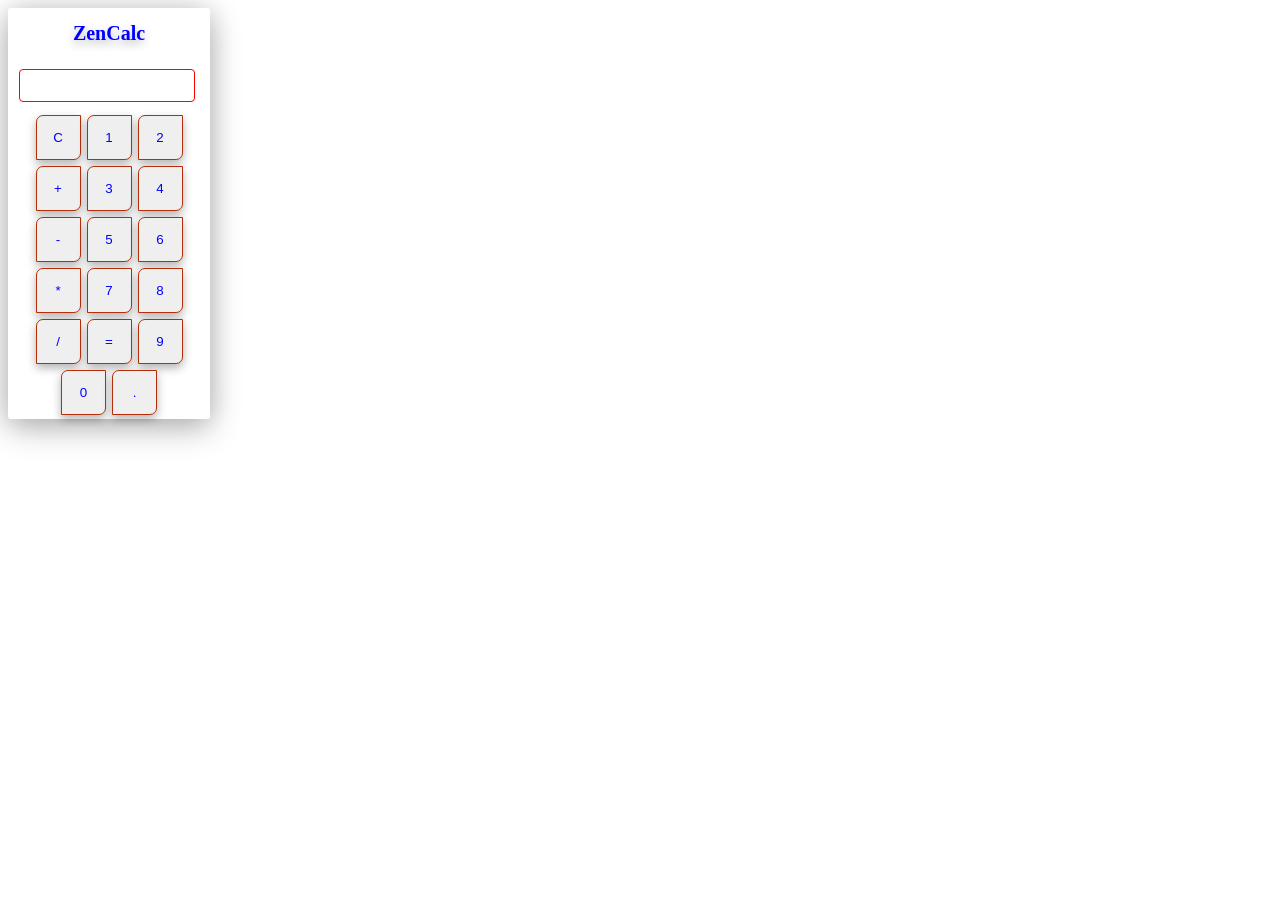
<file: index.html>
<!DOCTYPE html>
<html lang="en">
<head>
  <link rel="stylesheet" href="index.css">
  <title>Document</title>
</head>
<body>
  <div id="calculator">
    <h1 class="heading">ZenCalc</h1>
    <input type="text" id="display" readonly>
    <div class="buttons">
      <button class="button" onclick="currentDisplay='';
      document.querySelector('#display').value=currentDisplay;">C</button>
      <button class="button" onclick="currentDisplay=currentDisplay+'1';
      document.querySelector('#display').value=currentDisplay;">1</button>
      <button class="button" onclick="currentDisplay=currentDisplay+'2';
      document.querySelector('#display').value=currentDisplay;">2</button>
      <button class="button" onclick="currentDisplay=currentDisplay+'+';
      document.querySelector('#display').value=currentDisplay;">+</button>
      <button class="button" onclick="currentDisplay=currentDisplay+'3';
      document.querySelector('#display').value=currentDisplay;">3</button>
      <button class="button" onclick="currentDisplay=currentDisplay+'4';
      document.querySelector('#display').value=currentDisplay;">4</button>
      <button class="button" onclick="currentDisplay=currentDisplay+'-';
      document.querySelector('#display').value=currentDisplay;">-</button>
      <button class="button" onclick="currentDisplay=currentDisplay+'5';
      document.querySelector('#display').value=currentDisplay;">5</button>
      <button class="button" onclick="currentDisplay=currentDisplay+'6';
      document.querySelector('#display').value=currentDisplay;">6</button>
      <button class="button" onclick="currentDisplay=currentDisplay+'*';
      document.querySelector('#display').value=currentDisplay;">*</button>
      <button class="button" onclick="currentDisplay=currentDisplay+'7';
      document.querySelector('#display').value=currentDisplay;">7</button>
      <button class="button" onclick="currentDisplay=currentDisplay+'8';
      document.querySelector('#display').value=currentDisplay;">8</button>
      <button class="button" onclick="currentDisplay=currentDisplay+'/';
      document.querySelector('#display').value=currentDisplay;">/</button>
      <button class="button" onclick="currentDisplay=eval(currentDisplay);
      document.querySelector('#display').value=currentDisplay;">=</button>
      <button class="button" onclick="currentDisplay=currentDisplay+'9';
      document.querySelector('#display').value=currentDisplay;">9</button>
      <button class="button" onclick="currentDisplay=currentDisplay+'0';
      document.querySelector('#display').value=currentDisplay;">0</button>
      <button class="button" onclick="currentDisplay=currentDisplay+'.';
      document.querySelector('#display').value=currentDisplay;">.</button>
    </div>
    <script>
      let currentDisplay='';
      document.querySelector('#display').value=currentDisplay;
      
    </script>

  </div>
</body>
</html>
</file>
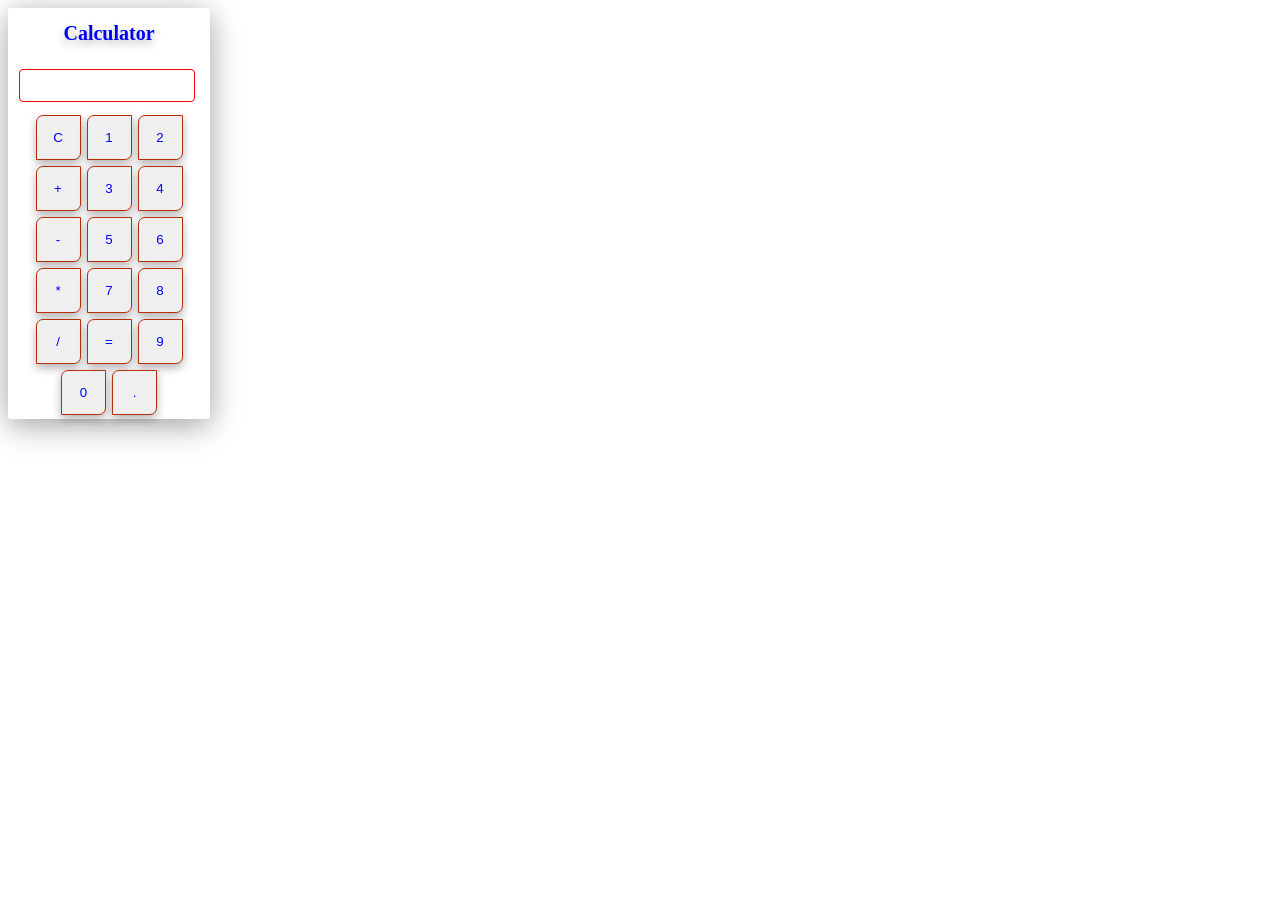
<file: calculator.html>
<!DOCTYPE html>
<html lang="en">
<head>
  <link rel="stylesheet" href="calculator.css">
  <title>Document</title>
</head>
<body>
  <div id="calculator">
    <h1 class="heading">Calculator</h1>
    <input type="text" id="display" readonly>
    <div class="buttons">
      <button class="button" onclick="currentDisplay='';
      document.querySelector('#display').value=currentDisplay;">C</button>
      <button class="button" onclick="currentDisplay=currentDisplay+'1';
      document.querySelector('#display').value=currentDisplay;">1</button>
      <button class="button" onclick="currentDisplay=currentDisplay+'2';
      document.querySelector('#display').value=currentDisplay;">2</button>
      <button class="button" onclick="currentDisplay=currentDisplay+'+';
      document.querySelector('#display').value=currentDisplay;">+</button>
      <button class="button" onclick="currentDisplay=currentDisplay+'3';
      document.querySelector('#display').value=currentDisplay;">3</button>
      <button class="button" onclick="currentDisplay=currentDisplay+'4';
      document.querySelector('#display').value=currentDisplay;">4</button>
      <button class="button" onclick="currentDisplay=currentDisplay+'-';
      document.querySelector('#display').value=currentDisplay;">-</button>
      <button class="button" onclick="currentDisplay=currentDisplay+'5';
      document.querySelector('#display').value=currentDisplay;">5</button>
      <button class="button" onclick="currentDisplay=currentDisplay+'6';
      document.querySelector('#display').value=currentDisplay;">6</button>
      <button class="button" onclick="currentDisplay=currentDisplay+'*';
      document.querySelector('#display').value=currentDisplay;">*</button>
      <button class="button" onclick="currentDisplay=currentDisplay+'7';
      document.querySelector('#display').value=currentDisplay;">7</button>
      <button class="button" onclick="currentDisplay=currentDisplay+'8';
      document.querySelector('#display').value=currentDisplay;">8</button>
      <button class="button" onclick="currentDisplay=currentDisplay+'/';
      document.querySelector('#display').value=currentDisplay;">/</button>
      <button class="button" onclick="currentDisplay=eval(currentDisplay);
      document.querySelector('#display').value=currentDisplay;">=</button>
      <button class="button" onclick="currentDisplay=currentDisplay+'9';
      document.querySelector('#display').value=currentDisplay;">9</button>
      <button class="button" onclick="currentDisplay=currentDisplay+'0';
      document.querySelector('#display').value=currentDisplay;">0</button>
      <button class="button" onclick="currentDisplay=currentDisplay+'.';
      document.querySelector('#display').value=currentDisplay;">.</button>
    </div>
    <script>
      let currentDisplay='';
      document.querySelector('#display').value=currentDisplay;
      
    </script>

  </div>
</body>
</html>
</file>
<file: index.css>
#calculator{
  border: solid;
  border-width: 1px;
  border-color: rgba(255,255,255,0.15);
  border-radius: 3px;
  width: 200px;
  background: rgba(255,255,255,0.08);
  backdrop-filter: blur(15px);
  box-shadow: 0 8px 32px rgba(0,0,0,0.3), 0 0 30px rgba(0,0,0,0.1);
  transition: 0.4s;
}
#calculator:hover{
  box-shadow: 0 12px 40px rgba(0,0,0,0.4), 0 0 50px rgba(0,255,255,0.25);
  
}
#display{
  margin: 10px;
  width: 85%;
  font-size: 25px;
  border: solid;
  border-width: 1px;
  border-color: red;
  border-radius: 4px;
  background: rgba(255,255,255,0.2);
  color: rgb(40, 45, 70);
}

.buttons{
  display: flex;
  justify-content: center;
  flex-wrap: wrap;
  
}
.button{
  height: 45px;
  width: 45px;
  margin: 3px;
  border: solid;
  border-color: rgb(182, 46, 9);
  border-width: 1px;
  border-top-left-radius: 7px;
  border-bottom-right-radius: 7px;
  color: blue;
  cursor: pointer;
  transition: all 0.3s ease;
  box-shadow: 0 4px 10px rgba(0,0,0,0.3);
  
}
.button:hover{
  transform:scale(1.1);
  box-shadow:0 10px 25px rgba(0,0,0,0.5);
}
.button:active{
  transform: scale(0.95);
}

.heading{
  font-size: 20px;
  text-align: center;
  transition: all 0.3s ease;
  text-shadow: 0 4px 10px rgba(0,0,0,0.3);
  color: blue;
  font-family:'Audiowide', cursive;

}
.heading:hover{
  transform: scale(1.1);
  text-shadow: 0 10px 25px rgba(0,0,0,0.5);
}
.heading:active{
  transform: scale(0.95);
}
</file>
<file: calculator.css>
#calculator{
  border: solid;
  border-width: 1px;
  border-color: rgba(255,255,255,0.15);
  border-radius: 3px;
  width: 200px;
  background: rgba(255,255,255,0.08);
  backdrop-filter: blur(15px);
  box-shadow: 0 8px 32px rgba(0,0,0,0.3), 0 0 30px rgba(0,0,0,0.1);
  transition: 0.4s;
}
#calculator:hover{
  box-shadow: 0 12px 40px rgba(0,0,0,0.4), 0 0 50px rgba(0,255,255,0.25);
  
}
#display{
  margin: 10px;
  width: 85%;
  font-size: 25px;
  border: solid;
  border-width: 1px;
  border-color: red;
  border-radius: 4px;
  background: rgba(255,255,255,0.2);
  color: rgb(40, 45, 70);
}

.buttons{
  display: flex;
  justify-content: center;
  flex-wrap: wrap;
  
}
.button{
  height: 45px;
  width: 45px;
  margin: 3px;
  border: solid;
  border-color: rgb(182, 46, 9);
  border-width: 1px;
  border-top-left-radius: 7px;
  border-bottom-right-radius: 7px;
  color: blue;
  cursor: pointer;
  transition: all 0.3s ease;
  box-shadow: 0 4px 10px rgba(0,0,0,0.3);
  
}
.button:hover{
  transform:scale(1.1);
  box-shadow:0 10px 25px rgba(0,0,0,0.5);
}
.button:active{
  transform: scale(0.95);
}

.heading{
  font-size: 20px;
  text-align: center;
  transition: all 0.3s ease;
  text-shadow: 0 4px 10px rgba(0,0,0,0.3);
  color: blue;
  font-family:'Audiowide', cursive;

}
.heading:hover{
  transform: scale(1.1);
  text-shadow: 0 10px 25px rgba(0,0,0,0.5);
}
.heading:active{
  transform: scale(0.95);
}
</file>
